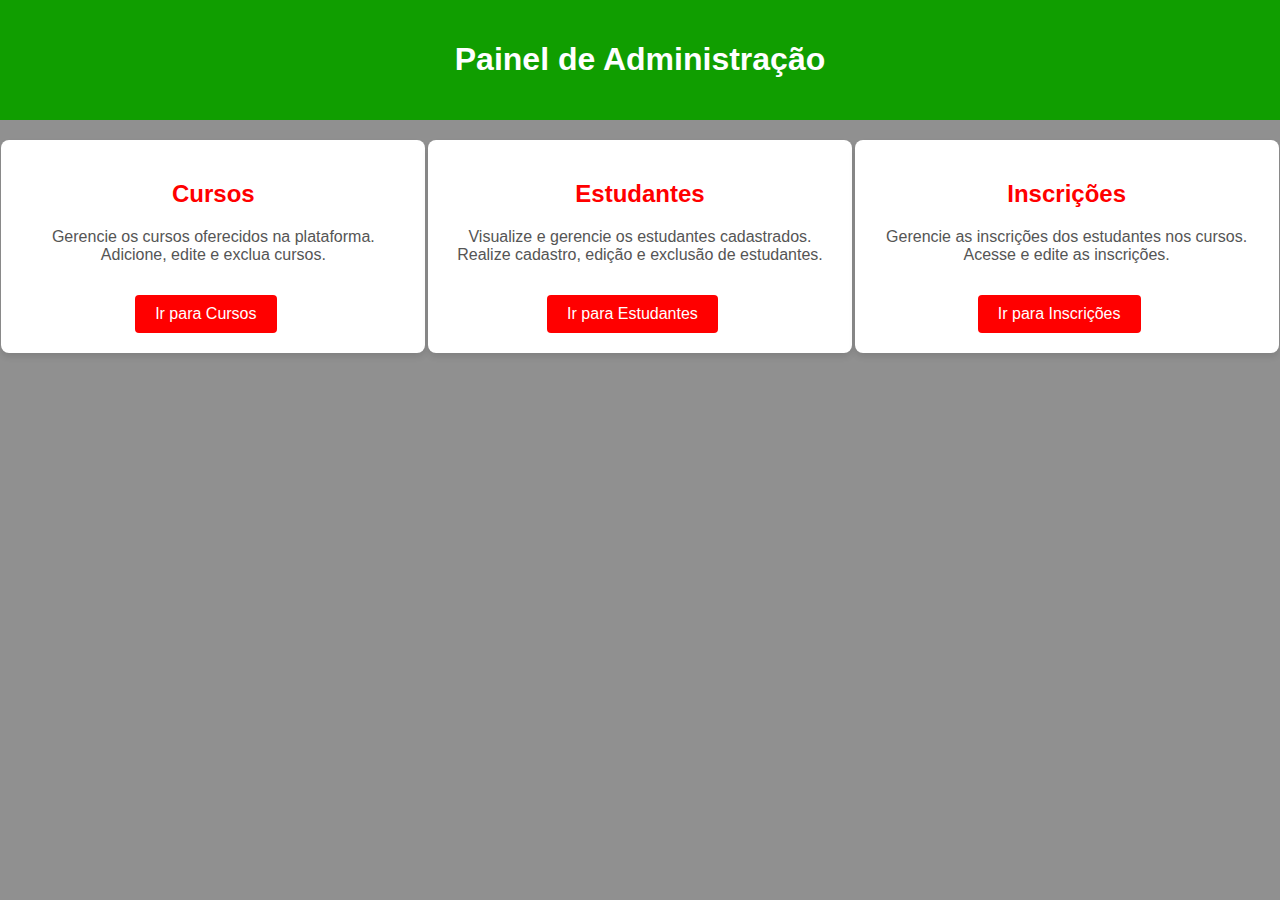
<file: sistema_gerenciamento_cursos/src/main/resources/templates/index.html>
<!DOCTYPE html>
<html lang="pt-br">
<head>
    <meta charset="UTF-8">
    <meta name="viewport" content="width=device-width, initial-scale=1.0">
    <title>Painel de Administração</title>
    <link rel="stylesheet" href="/sistema_gerenciamento_cursos/src/main/resources/static/css/style.css">
</head>
<body>
    <header>
        <h1>Painel de Administração</h1>
    </header>
    <main>
        <section class="card">
            <h2>Cursos</h2>
            <p>Gerencie os cursos oferecidos na plataforma. Adicione, edite e exclua cursos.</p>
            <a href="curso/listar.html">Ir para Cursos</a>
        </section>
        <section class="card">
            <h2>Estudantes</h2>
            <p>Visualize e gerencie os estudantes cadastrados. Realize cadastro, edição e exclusão de estudantes.</p>
            <a href="estudante/listar.html">Ir para Estudantes</a>
        </section>
        <section class="card">
            <h2>Inscrições</h2>
            <p>Gerencie as inscrições dos estudantes nos cursos. Acesse e edite as inscrições.</p>
            <a href="inscricao/listar.html">Ir para Inscrições</a>
        </section>
    </main>
</body>
</html>
</file>
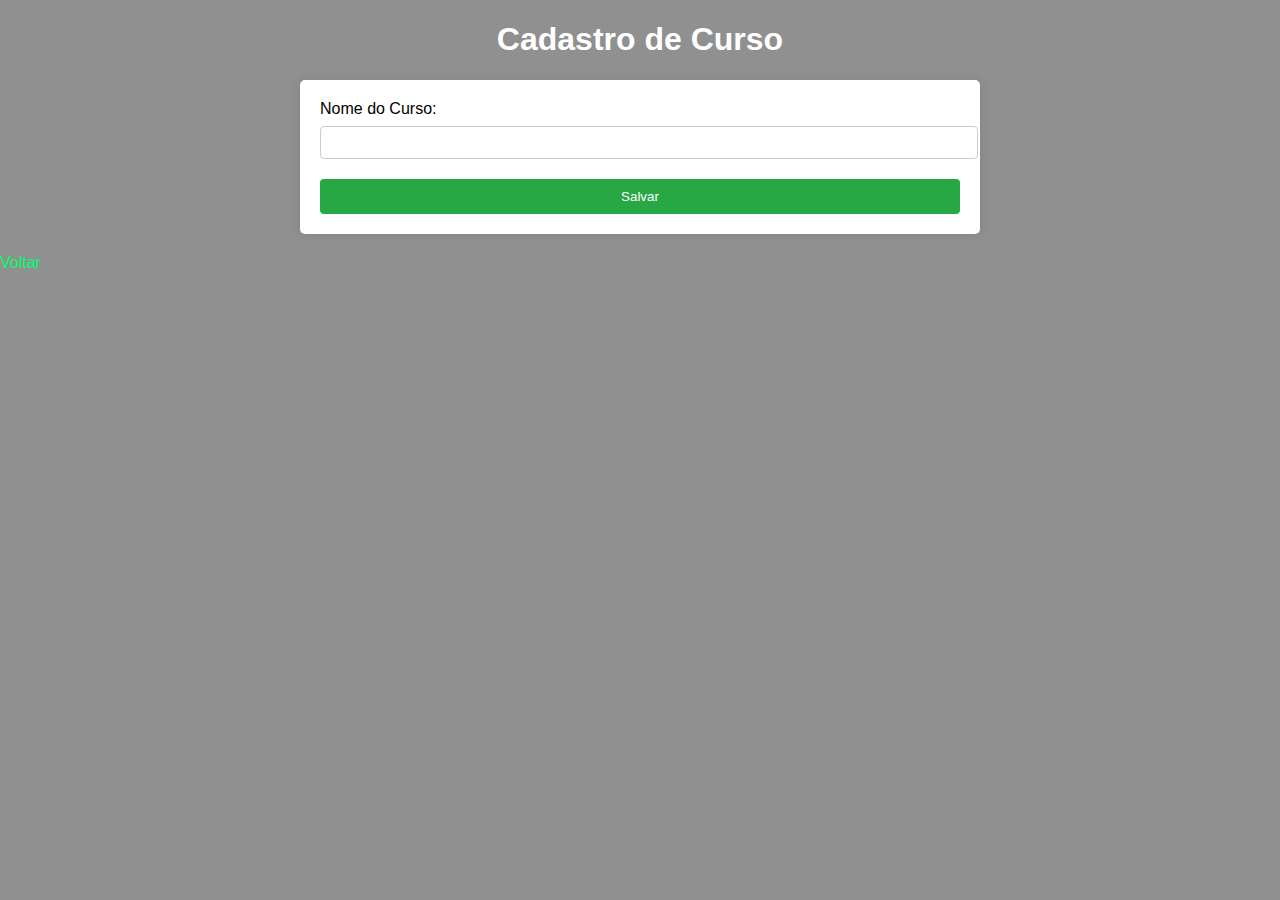
<file: sistema_gerenciamento_cursos/src/main/resources/templates/curso/form.html>
<!DOCTYPE html>
<html lang="pt-br">
<head>
    <meta charset="UTF-8">
    <meta name="viewport" content="width=device-width, initial-scale=1.0">
    <title>Formulário de Curso</title>
    <link rel="stylesheet" href="/sistema_gerenciamento_cursos/src/main/resources/static/css/style.css">
</head>
<body>
    <h1>Cadastro de Curso</h1>
    <form th:action="@{/curso/salvar}" method="post">
        <input type="hidden" th:field="*{id}"/>
        <label for="nome">Nome do Curso:</label>
        <input type="text" th:field="*{nome}" required/>
        <button type="submit">Salvar</button>
    </form>
    <a href="listar.html">Voltar</a>
</body>
</html>
</file>
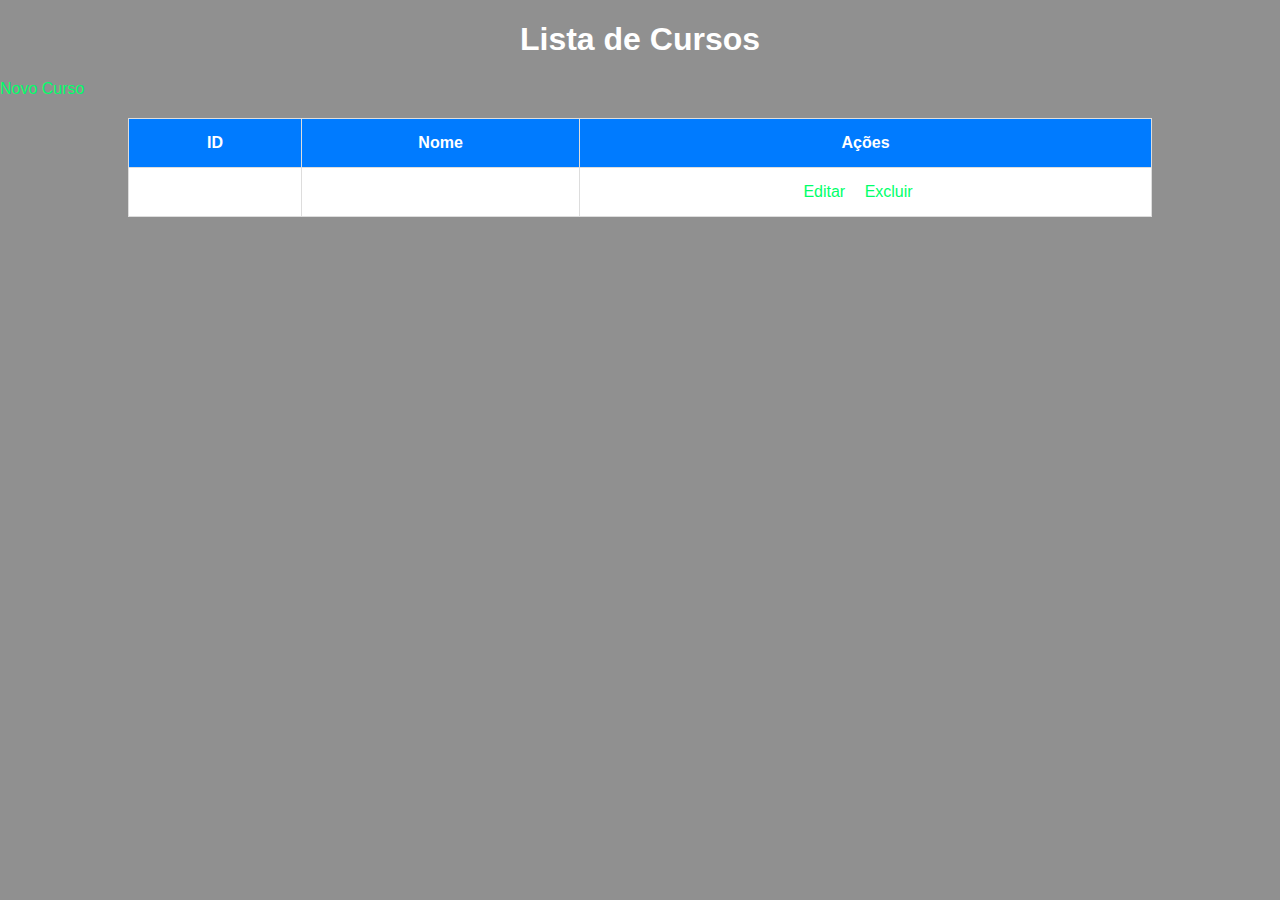
<file: sistema_gerenciamento_cursos/src/main/resources/templates/curso/listar.html>
<!DOCTYPE html>
<html lang="pt-br">
<head>
    <meta charset="UTF-8">
    <meta name="viewport" content="width=device-width, initial-scale=1.0">
    <title>Lista de Cursos</title>
    <link rel="stylesheet" href="/sistema_gerenciamento_cursos/src/main/resources/static/css/style.css">
</head>
<body>
    <h1>Lista de Cursos</h1>
    <a href="form.html">Novo Curso</a>
    <table>
        <thead>
            <tr>
                <th>ID</th>
                <th>Nome</th>
                <th>Ações</th>
            </tr>
        </thead>
        <tbody>
            <tr th:each="curso : ${cursos}">
                <td th:text="${curso.id}"></td>
                <td th:text="${curso.nome}"></td>
                <td>
                    <a th:href="@{/curso/editar/{id}(id=${curso.id})}">Editar</a>
                    <a th:href="@{/curso/excluir/{id}(id=${curso.id})}">Excluir</a>
                </td>
            </tr>
        </tbody>
    </table>
</body>
</html>
</file>
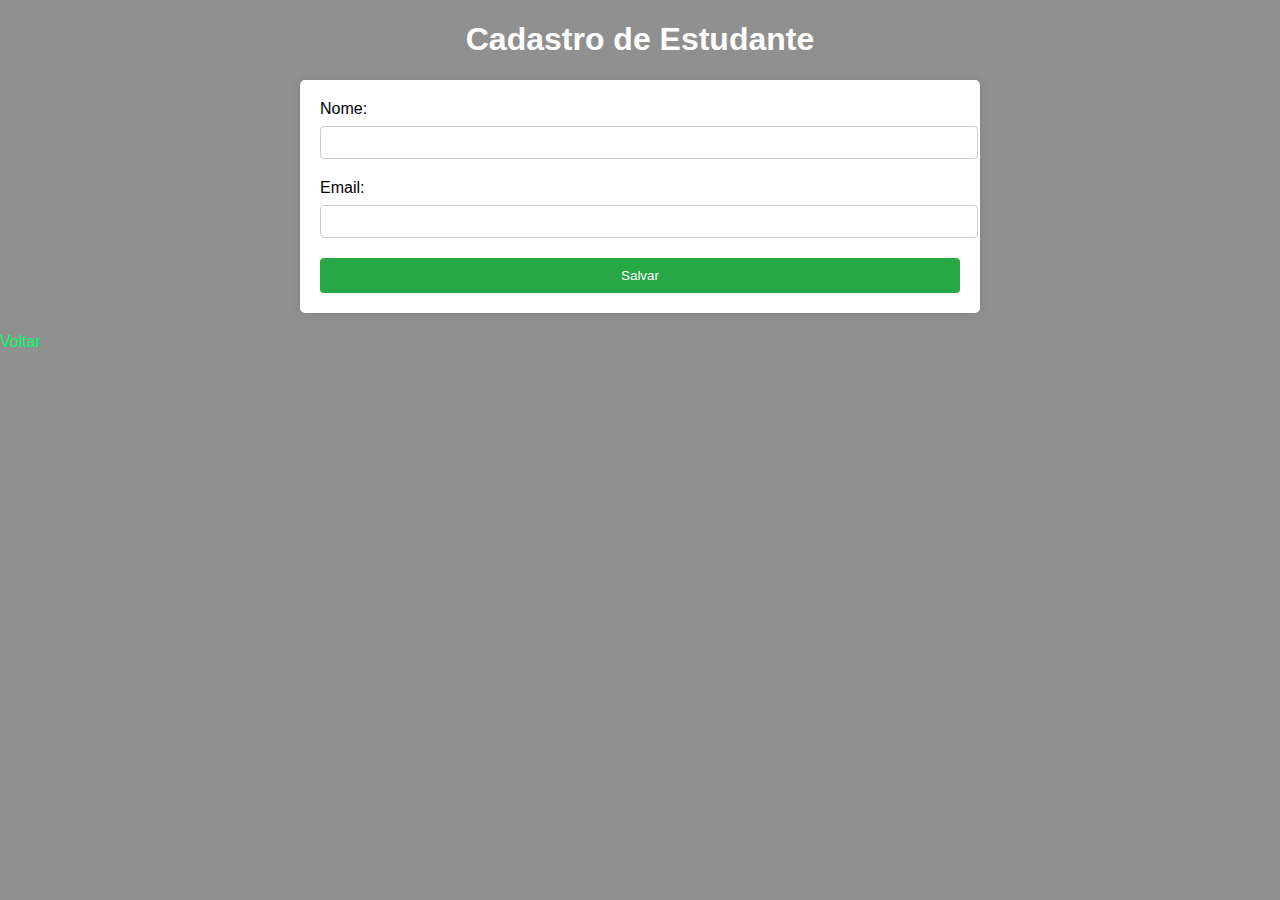
<file: sistema_gerenciamento_cursos/src/main/resources/templates/estudante/form.html>
<!DOCTYPE html>
<html lang="pt-br">
<head>
    <meta charset="UTF-8">
    <meta name="viewport" content="width=device-width, initial-scale=1.0">
    <title>Formulário de Estudante</title>
    <link rel="stylesheet" href="/sistema_gerenciamento_cursos/src/main/resources/static/css/style.css">
</head>
<body>
    <h1>Cadastro de Estudante</h1>
    <form th:action="@{/estudante/salvar}" method="post">
        <input type="hidden" th:field="*{id}"/>
        <label for="nome">Nome:</label>
        <input type="text" th:field="*{nome}" required/>
        
        <label for="email">Email:</label>
        <input type="email" th:field="*{email}" required/>
        
        <button type="submit">Salvar</button>
    </form>
    <a href="listar.html">Voltar</a>
</body>
</html>
</file>
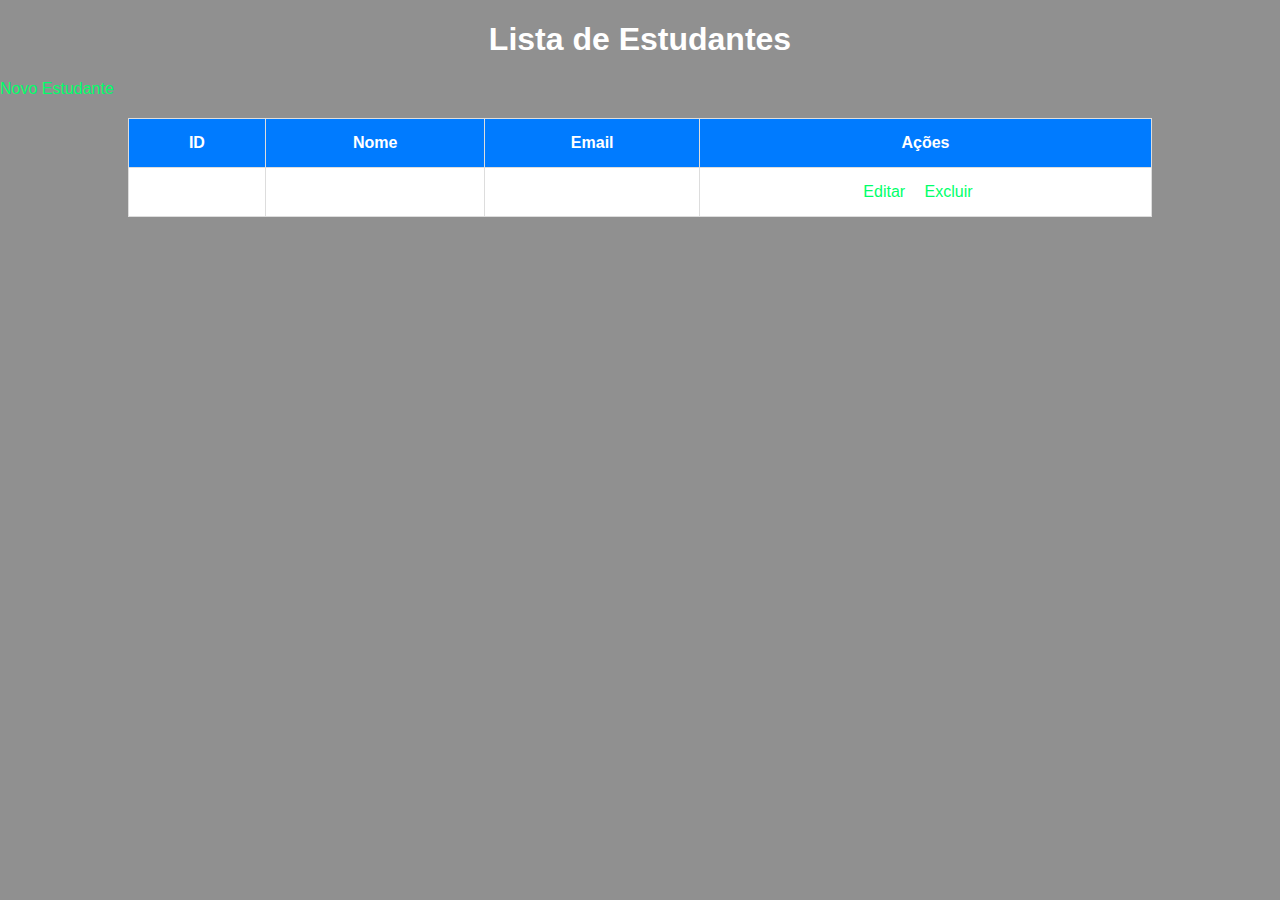
<file: sistema_gerenciamento_cursos/src/main/resources/templates/estudante/listar.html>
<!DOCTYPE html>
<html lang="pt-br">
<head>
    <meta charset="UTF-8">
    <meta name="viewport" content="width=device-width, initial-scale=1.0">
    <title>Lista de Estudantes</title>
    <link rel="stylesheet" href="/sistema_gerenciamento_cursos/src/main/resources/static/css/style.css">
</head>
<body>
    <h1>Lista de Estudantes</h1>
    <a href="form.html">Novo Estudante</a>
    <table>
        <thead>
            <tr>
                <th>ID</th>
                <th>Nome</th>
                <th>Email</th>
                <th>Ações</th>
            </tr>
        </thead>
        <tbody>
            <tr th:each="estudante : ${estudantes}">
                <td th:text="${estudante.id}"></td>
                <td th:text="${estudante.nome}"></td>
                <td th:text="${estudante.email}"></td>
                <td>
                    <a th:href="@{/estudante/editar/{id}(id=${estudante.id})}">Editar</a>
                    <a th:href="@{/estudante/excluir/{id}(id=${estudante.id})}">Excluir</a>
                </td>
            </tr>
        </tbody>
    </table>
</body>
</html>
</file>
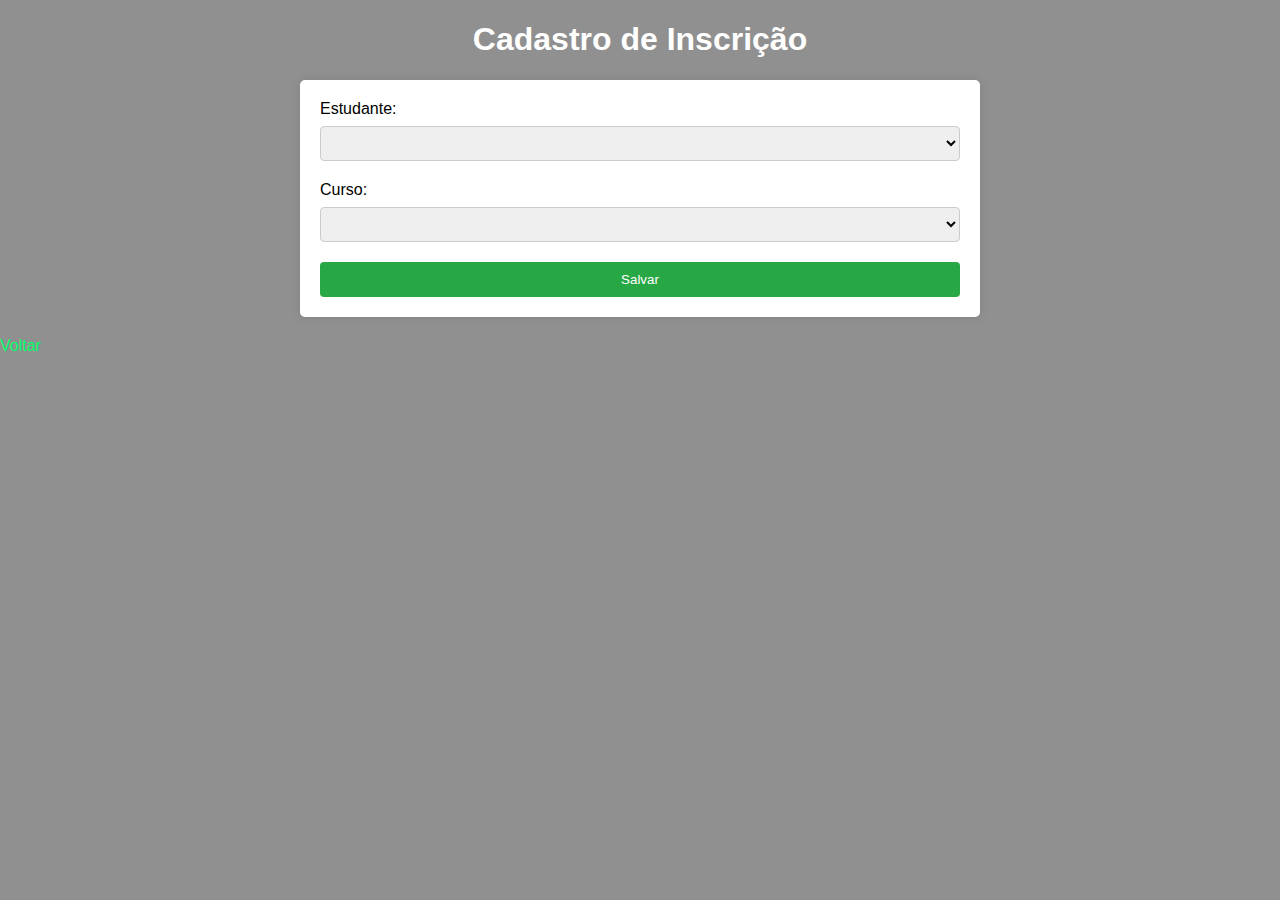
<file: sistema_gerenciamento_cursos/src/main/resources/templates/inscricao/form.html>
<!DOCTYPE html>
<html lang="pt-br">
<head>
    <meta charset="UTF-8">
    <meta name="viewport" content="width=device-width, initial-scale=1.0">
    <title>Formulário de Inscrição</title>
    <link rel="stylesheet" href="/sistema_gerenciamento_cursos/src/main/resources/static/css/style.css">
</head>
<body>
    <h1>Cadastro de Inscrição</h1>
    <form th:action="@{/inscricao/salvar}" method="post">
        <input type="hidden" th:field="*{id}"/>
        
        <label for="estudante">Estudante:</label>
        <select th:field="*{estudante.id}">
            <option th:each="estudante : ${estudantes}" 
                    th:value="${estudante.id}" 
                    th:text="${estudante.nome}"></option>
        </select>
        
        <label for="curso">Curso:</label>
        <select th:field="*{curso.id}">
            <option th:each="curso : ${cursos}" 
                    th:value="${curso.id}" 
                    th:text="${curso.nome}"></option>
        </select>
        
        <button type="submit">Salvar</button>
    </form>
    <a href="listar.html">Voltar</a>
</body>
</html>
</file>
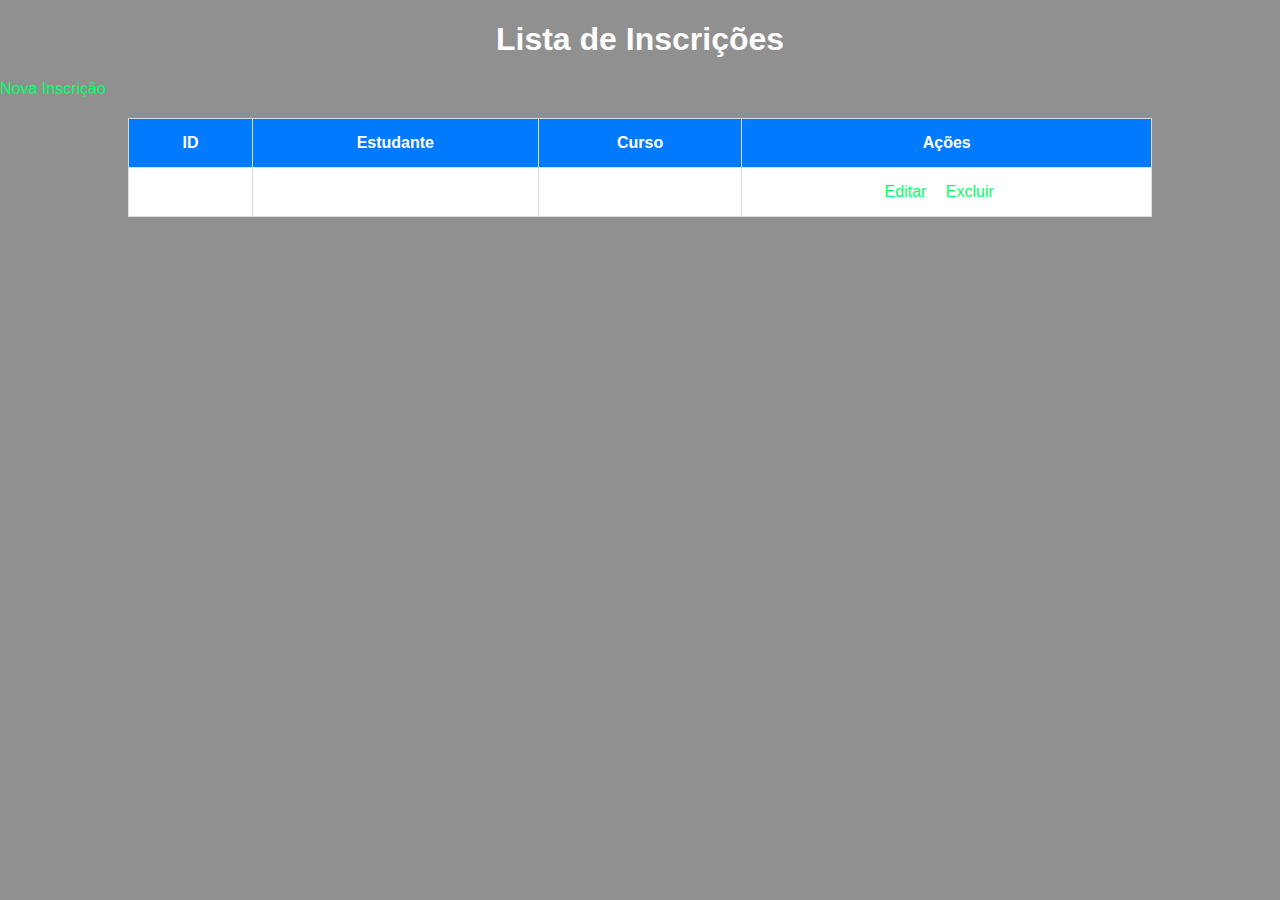
<file: sistema_gerenciamento_cursos/src/main/resources/templates/inscricao/listar.html>
<!DOCTYPE html>
<html lang="pt-br">
<head>
    <meta charset="UTF-8">
    <meta name="viewport" content="width=device-width, initial-scale=1.0">
    <title>Lista de Inscrições</title>
    <link rel="stylesheet" href="/sistema_gerenciamento_cursos/src/main/resources/static/css/style.css">
</head>
<body>
    <h1>Lista de Inscrições</h1>
    <a href="form.html">Nova Inscrição</a>
    <table>
        <thead>
            <tr>
                <th>ID</th>
                <th>Estudante</th>
                <th>Curso</th>
                <th>Ações</th>
            </tr>
        </thead>
        <tbody>
            <tr th:each="inscricao : ${inscricoes}">
                <td th:text="${inscricao.id}"></td>
                <td th:text="${inscricao.estudante.nome}"></td>
                <td th:text="${inscricao.curso.nome}"></td>
                <td>
                    <a th:href="@{/inscricao/editar/{id}(id=${inscricao.id})}">Editar</a>
                    <a th:href="@{/inscricao/excluir/{id}(id=${inscricao.id})}">Excluir</a>
                </td>
            </tr>
        </tbody>
    </table>
</body>
</html>
</file>
<file: sistema_gerenciamento_cursos/src/main/resources/static/css/style.css>
body {
    font-family: Arial, sans-serif;
    background-color: #909090;
    margin: 0;
    padding: 0;
}

h1 {
    color: #ffffff;
    text-align: center;
}

a {
    color: #00ff6a;
    text-decoration: none;
    margin-right: 15px;
}

a:hover {
    text-decoration: underline;
    cursor: pointer;
}

table {
    width: 80%;
    margin: 20px auto;
    border-collapse: collapse;
    background-color: white;
}

th, td {
    padding: 15px;
    border: 1px solid #ddd;
    text-align: center;
}

th {
    background-color: #007BFF;
    color: white;
}

form {
    width: 50%;
    margin: 20px auto;
    padding: 20px;
    background-color: white;
    border-radius: 5px;
    box-shadow: 0px 0px 10px rgba(0, 0, 0, 0.1);
}

label {
    display: block;
    margin-bottom: 8px;
}

input, select {
    width: 100%;
    padding: 8px;
    margin-bottom: 20px;
    border: 1px solid #ccc;
    border-radius: 4px;
}

button {
    width: 100%;
    padding: 10px;
    background-color: #28a745;
    color: white;
    border: none;
    border-radius: 4px;
}

button:hover {
    background-color: #218838;
}

/* Adiciona um estilo para o header */
header {
    background-color: #109e00;
    color: white;
    padding: 20px;
    text-align: center;
}

main {
    display: flex;
    justify-content: space-around;
    margin: 20px 0;
}

.card {
    width: 30%;
    padding: 20px;
    background-color: white;
    border-radius: 8px;
    box-shadow: 0px 4px 6px rgba(0, 0, 0, 0.1);
    text-align: center;
}

.card h2 {
    font-size: 24px;
    color: #ff0000;
}

.card p {
    font-size: 16px;
    color: #555;
}

.card a {
    display: inline-block;
    margin-top: 15px;
    padding: 10px 20px;
    background-color: #ff0000;
    color: white;
    text-decoration: none;
    border-radius: 4px;
}

.card a:hover {
    background-color: #b30000;
}
</file>
